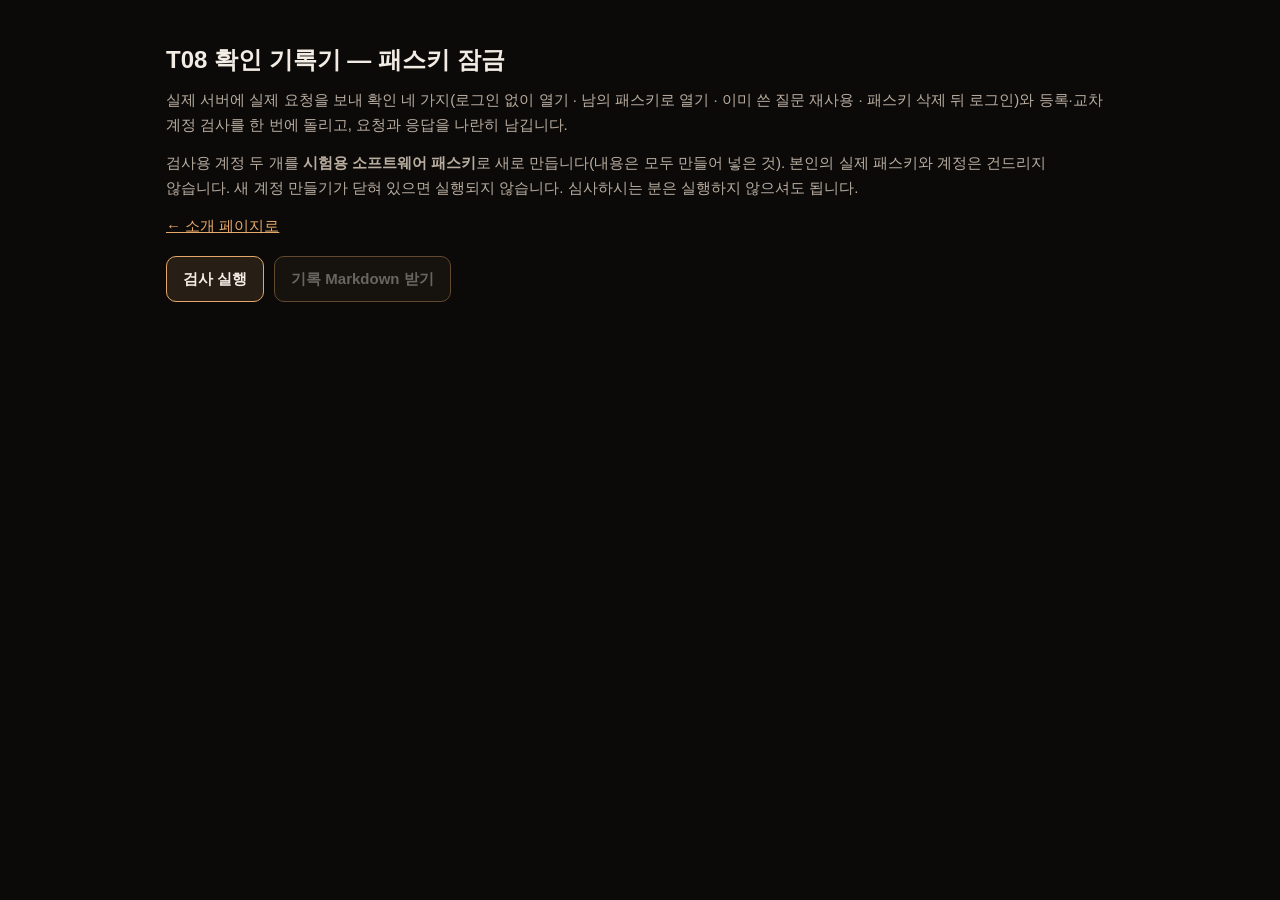
<file: checks/evidence.html>
<!DOCTYPE html>
<html lang="ko">
<head>
<meta charset="utf-8">
<meta name="viewport" content="width=device-width, initial-scale=1">
<meta name="robots" content="noindex">
<title>T08 확인 기록기</title>
<style>
:root{--bg:#0c0a09;--ink:#f2ece4;--ink2:#b9ada0;--ink3:#7d7268;--line:rgba(224,160,106,.2);--amber:#e5a86a}
*{box-sizing:border-box}
body{margin:0;background:var(--bg);color:var(--ink);font:15px/1.7 -apple-system,BlinkMacSystemFont,"Apple SD Gothic Neo","Malgun Gothic",sans-serif;word-break:keep-all}
main{max-width:980px;margin:0 auto;padding:40px 16px 80px}
h1{font-size:24px;margin:0 0 6px}
p{color:var(--ink2);margin:0 0 12px}
.bar{display:flex;gap:10px;flex-wrap:wrap;align-items:center;margin:18px 0 24px}
button{font:inherit;font-weight:600;padding:9px 16px;border-radius:10px;border:1px solid var(--amber);background:rgba(229,168,106,.12);color:var(--ink);cursor:pointer}
button:disabled{opacity:.4}
#ev-sum{color:var(--amber);font-weight:600}
h2{font-size:17px;margin:30px 0 10px;padding-top:14px;border-top:1px solid var(--line)}
blockquote{margin:10px 0;padding:10px 14px;border-left:3px solid var(--amber);background:rgba(255,247,238,.03);white-space:pre-wrap;color:var(--ink2);font-size:13.5px;word-break:break-all}
.rq{margin:8px 0}.rq .lb{font-size:13px;color:var(--ink3)}
pre{margin:4px 0 0;padding:10px 12px;background:#000;border-radius:8px;font-size:12px;line-height:1.55;white-space:pre-wrap;word-break:break-all;color:#d8d0c6}
.s2{color:#8fd08a}.s4{color:#f0a89c}.s5{color:#ff6b6b}
.ck{margin:10px 0;padding:8px 12px;border-radius:8px;border:1px solid}
.ck small{display:block;color:var(--ink3);white-space:pre-wrap;word-break:break-all}
.ck.ok{border-color:rgba(127,174,124,.5);background:rgba(127,174,124,.08)}
.ck.bad{border-color:rgba(214,98,86,.6);background:rgba(214,98,86,.1)}
a{color:var(--amber)}
</style>
</head>
<body>
<main>
  <h1>T08 확인 기록기 — 패스키 잠금</h1>
  <p>실제 서버에 실제 요청을 보내 확인 네 가지(로그인 없이 열기 · 남의 패스키로 열기 · 이미 쓴 질문 재사용 · 패스키 삭제 뒤 로그인)와 등록·교차 계정 검사를 한 번에 돌리고, 요청과 응답을 나란히 남깁니다.</p>
  <p>검사용 계정 두 개를 <b>시험용 소프트웨어 패스키</b>로 새로 만듭니다(내용은 모두 만들어 넣은 것). 본인의 실제 패스키와 계정은 건드리지 않습니다. 새 계정 만들기가 닫혀 있으면 실행되지 않습니다. 심사하시는 분은 실행하지 않으셔도 됩니다.</p>
  <p><a href="../">← 소개 페이지로</a></p>
  <div class="bar">
    <button id="run" type="button">검사 실행</button>
    <button id="dl" type="button" disabled>기록 Markdown 받기</button>
    <span id="ev-sum"></span>
  </div>
  <div id="ev-out"></div>
</main>
<script src="../vault/config.js"></script>
<script src="softkey.js"></script>
<script src="evidence.js"></script>
<script>
document.getElementById('run').onclick = async function () {
  this.disabled = true; document.getElementById('ev-sum').textContent = '실행 중…';
  try { await window.runEvidence(); document.getElementById('dl').disabled = false; }
  catch (e) { document.getElementById('ev-sum').textContent = '중단: ' + e.message; }
  this.disabled = false;
};
document.getElementById('dl').onclick = function () {
  var md = window.__evidence.markdown;
  var a = document.createElement('a');
  a.href = URL.createObjectURL(new Blob([md], { type: 'text/markdown;charset=utf-8' }));
  a.download = 'T08_확인기록_' + new Date().toISOString().slice(0, 16).replace(/[-:T]/g, '') + '.md';
  a.click();
};
</script>
</body>
</html>
</file>
